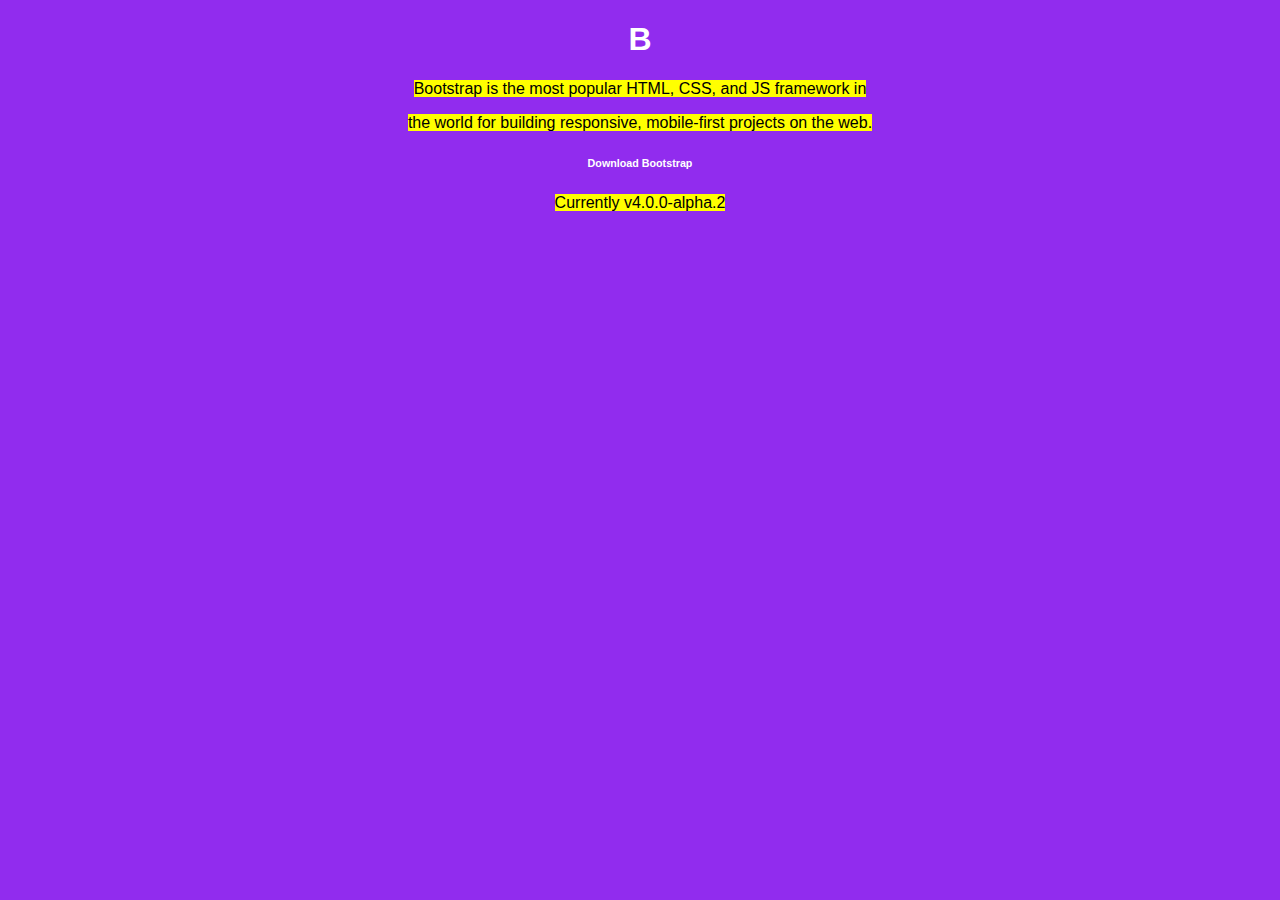
<file: dark/index.html>
<!DOCTYPE html>
<html>
    <head>
        <link rel="stylesheet" href="styles.css"/>
    </head>
    <body>
        <h1>B</h1>
        <p><mark>Bootstrap is the most popular HTML, CSS, and JS framework in</mark></p>
        <p><mark>the world for building responsive, mobile-first projects on the web.</mark></p>
        <p> </p>
        <h6>Download Bootstrap</h6>
        <p><mark>Currently v4.0.0-alpha.2</mark></p>
    </body>
</html>
</file>
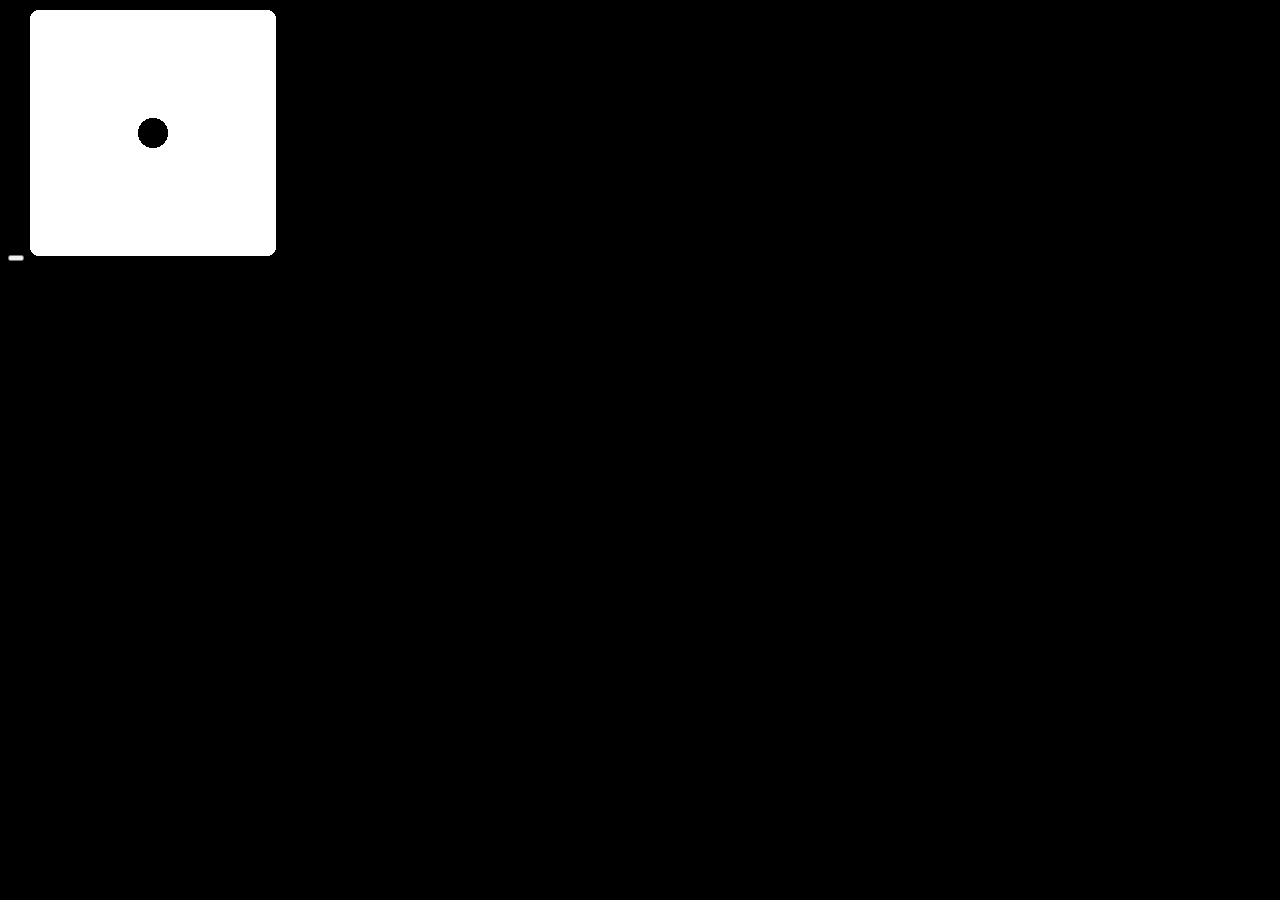
<file: dice/index.html>
<!DOCTYPE html>
<html>
    <head>
        <title>Dice</title>
        <link href="styles.css" rel="stylesheet">
    </head>
    <body>
        <button id="dice"></button>
        
        <img id="diceface" src="d1.gif">
        <script src="https://code.jquery.com/jquery-2.2.3.min.js"></script>
        <script src="main.js"></script>
    </body>
</html>
</file>
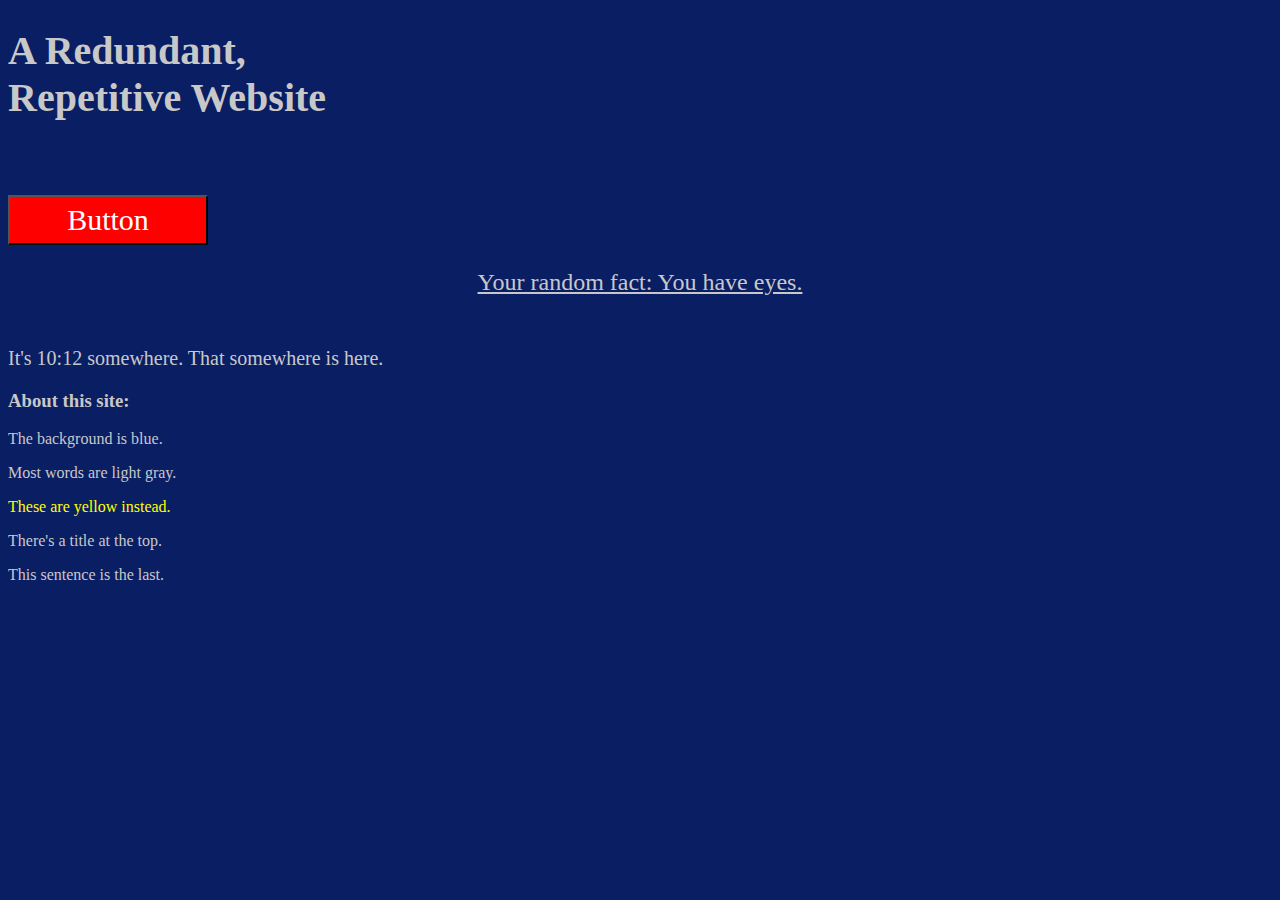
<file: redundancy/index.html>
<!DOCTYPE html>
<html>
    <head>
        <link rel="stylesheet" href="styles.css"/>
        <title>Redundancy</title>
    </head>
    <body>
        <h1>A Redundant,<br>Repetitive Website<br></br></h1>
        <button id="button">Button</button>
        <p id="randomFact"></p>
        <p id="time"></p>
        
        <h3>About this site:</h3>
        <p>The background is blue.</p>
        <p>Most words are light gray.</p>
        <p id="yellow">These are yellow instead.</p>
        <p>There's a title at the top.</p>
        <p>This sentence is the last.</p>
        
        <script src="https://code.jquery.com/jquery-2.2.3.min.js"></script>
        <script src="main.js"></script>
    </body>
</html>
</file>
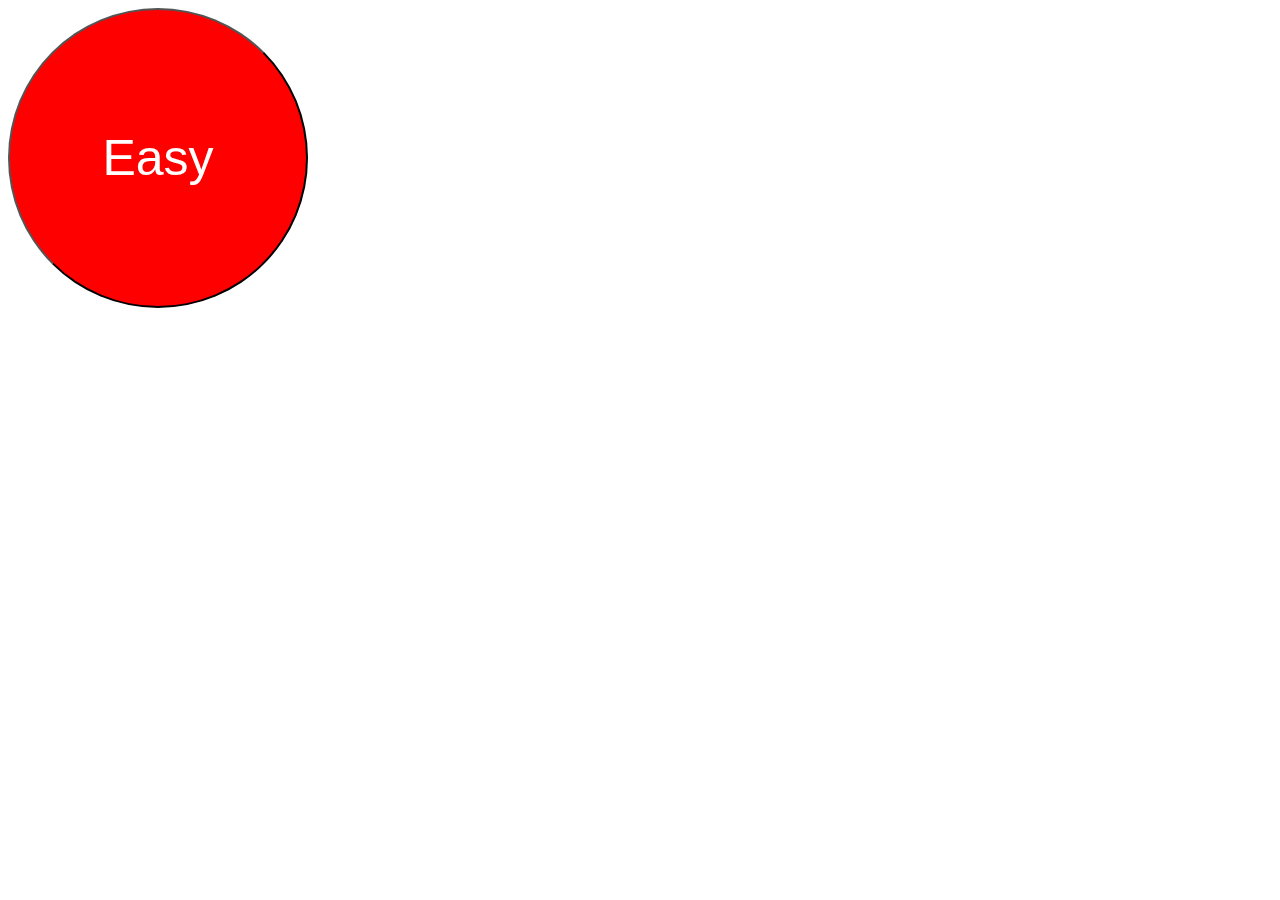
<file: that_was_easy/index.html>
<!DOCTYPE html>
<html>
    <head>
        <title>That Was Easy</title>
        <link href="styles.css" rel="stylesheet">
    </head>
    <body>
        <button id="easy">Easy</button>
        
        <script src="https://code.jquery.com/jquery-2.2.3.min.js"></script>
        <script src="main.js"></script>
    </body>
</html>
</file>
<file: dark/styles.css>
body {
    background-color: #912CEE;
    text-align: center;
    color: white;
    font-family: sans-serif;
}
h1 {
    text-size: 250%
}
h6 {
    text-color: yellow;
}
</file>
<file: dice/styles.css>
body {
    background-color: black;
}
</file>
<file: redundancy/styles.css>
body {
    font-family: Verdana;
    color: rgb(200, 200, 200);
    background-color: rgb(10, 30, 100);
}

h1 {
    font-size: 40px;
}

#randomFact {
    font-size: 24px;
    text-align: center;
    text-decoration: underline;
}

#time {
    font-size: 20px;
}

#yellow {
    color: yellow;
}

#button {
    width: 200px;
    height: 50px;
    font-size: 30px;
    font-family: Verdana;
    background-color: red;
    color: white;
}
</file>
<file: that_was_easy/styles.css>
#easy {
    width: 300px;
    height: 300px;
    border-radius: 150px;
    border-color: black;
    background-color: red;
    font-size: 50px;
    color:white;
}
</file>
